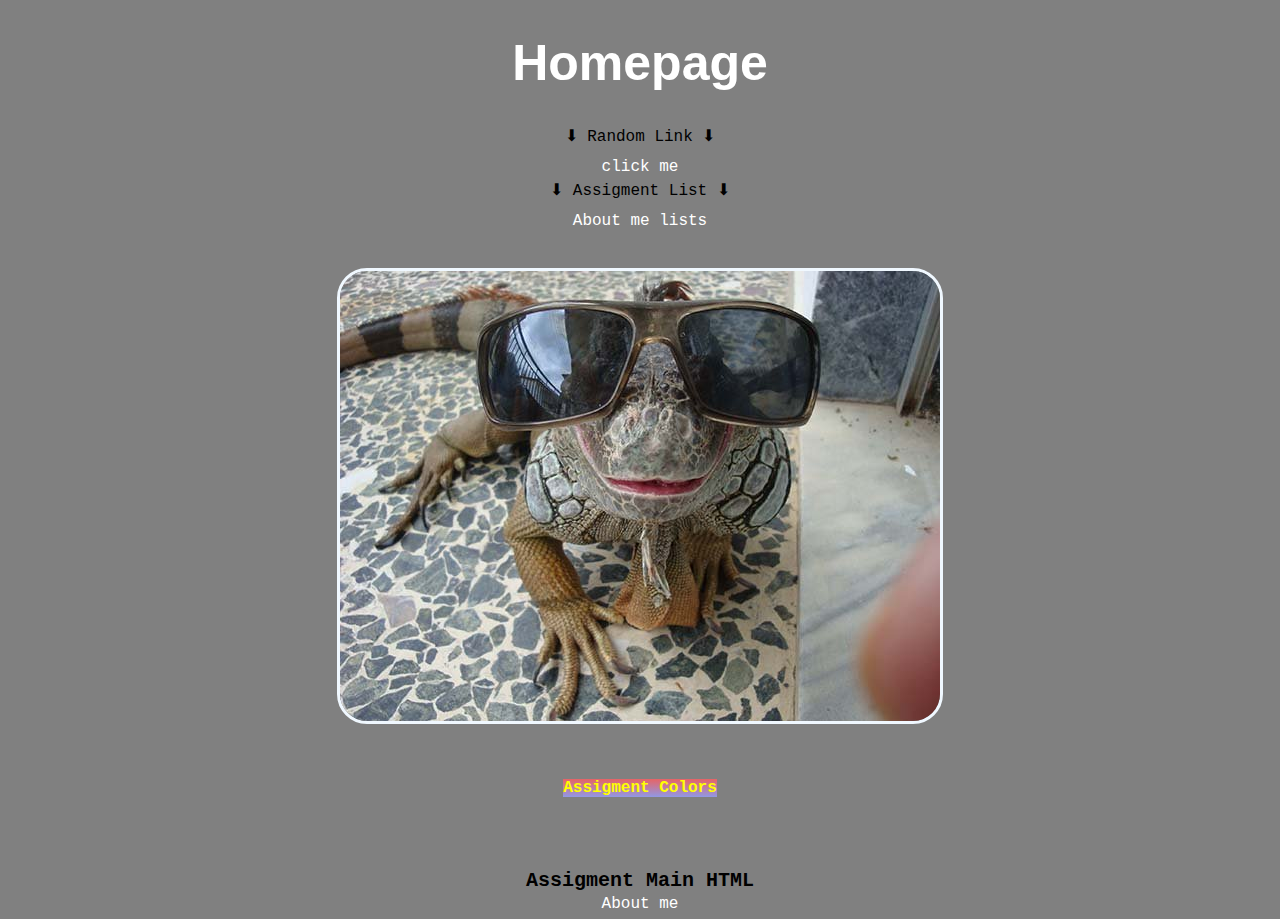
<file: index.html>
<!DOCTYPE html>
<html lang="en">
<head>
    <meta charset="UTF-8">
    <meta http-equiv="X-UA-Compatible" content="IE=edge">
    <meta name="viewport" content="width=device-width, initial-scale=1.0">
    <title>Links & Images</title>
</head>
<style>
    @import url('https://fonts.googleapis.com/css2?family=Roboto&family=Ubuntu+Mono&family=Ubuntu:wght@300&display=swap');
    </style>
<link rel="stylesheet" href="./css/style.css">
<br>
    <h1 style="color:#FFF; font-family: sans-serif;">
        Homepage
    </h1>
    <br>
    <p style="font: size 20px;">&#11015 Random Link &#11015</p>
    <a href="https://theuselessweb.com" class="randomLink">click me</a>
    <p style="font: size 20px;">&#11015 Assigment List &#11015</p>
    <a href="./pages/lists.html">About me lists</a>
    <br>
    <br>
    <img src="./images/first-image.jpg" alt="iguanaWithShades">
    <br>
    <br>
    <h2>
        <a class="Colors" href="./pages/assigment_colors.html">
            Assigment Colors
        </a>
    </h2>
    <br>
    <br>
    <section style="text-align: center;">
        <h3>Assigment Main HTML </h3>
        <a href="./pages/hero_banner.html" style="color: #FFF">
            About me
        </a>
    </section>
</body>
</html>
</file>
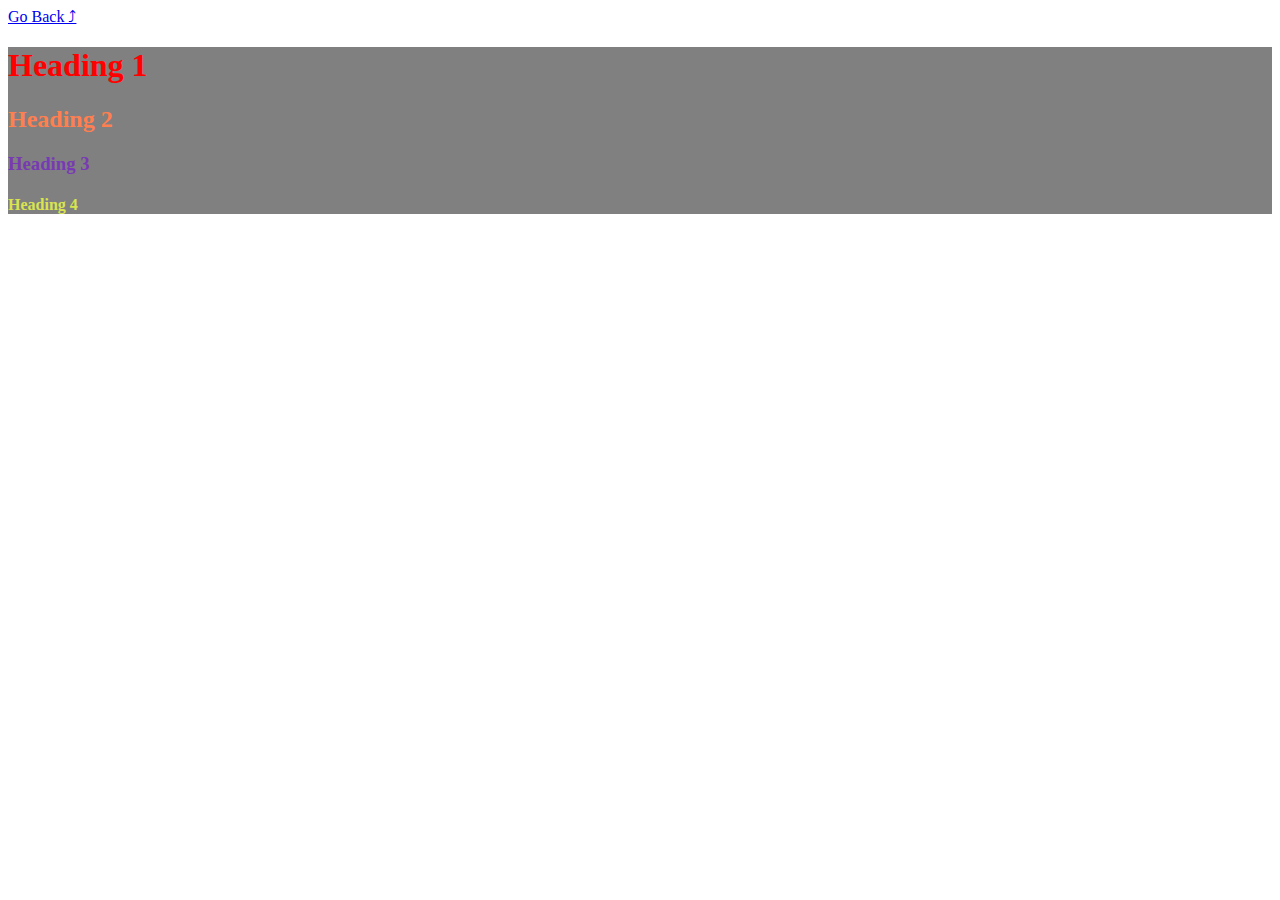
<file: pages/assigment_colors.html>
<!DOCTYPE html>
<html lang="en">
<head>
    <meta charset="UTF-8">
    <meta http-equiv="X-UA-Compatible" content="IE=edge">
    <meta name="viewport" content="width=device-width, initial-scale=1.0">
    <title>Document</title>
</head>
<header>
    <a href="../index.html">Go Back &#10548</a>
</header>
<body>
    <div style="background-color:grey">
        <h1 style="color: #FF0000;">Heading 1</h1>
        <h2 style="color: coral;">Heading 2</h2>
        <h3 style="color: rgb(120, 58, 180);">Heading 3</h3>
        <h4 style="color:hsl(64, 74%, 60%);)">Heading 4</h4>
    </div>
</body>
</html>
</file>
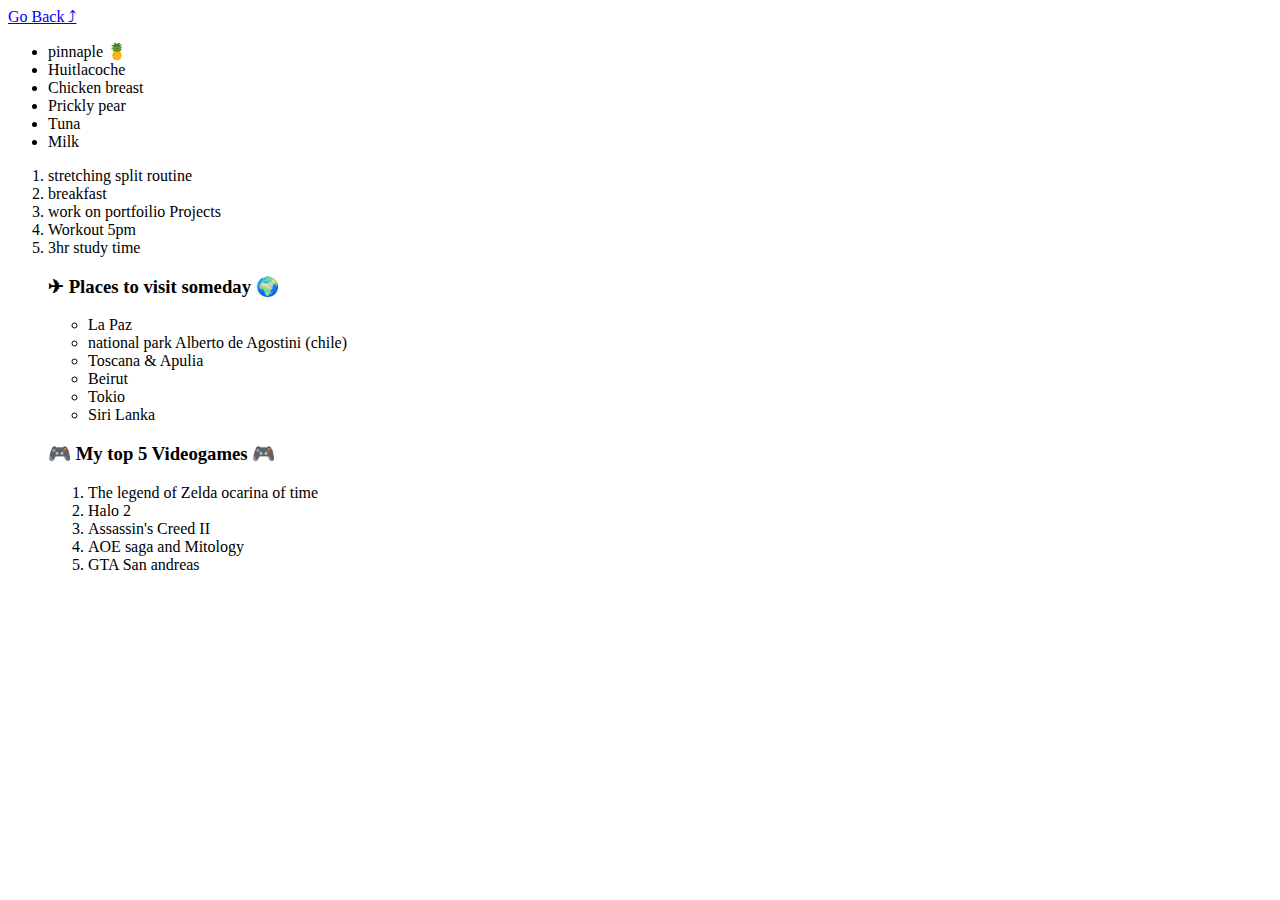
<file: pages/lists.html>
<!DOCTYPE html>
<html lang="en">
<head>
    <meta charset="UTF-8">
    <meta http-equiv="X-UA-Compatible" content="IE=edge">
    <meta name="viewport" content="width=device-width, initial-scale=1.0">
    <title>Lists</title>
</head>
<header>
    <a href="../index.html">Go Back &#10548</a>
</header>
<body>
    <ul class="shopingList">
        <li>pinnaple &#127821;</li>
        <li>Huitlacoche</li>
        <li>Chicken breast</li>
        <li>Prickly pear</li>
        <li>Tuna</li>
        <li>Milk</li>
    </ul>
    <ol class="todoList">
        <li>stretching split routine</li>
        <li>breakfast</li>
        <li>work on portfoilio Projects</li>
        <li>Workout 5pm</li>
        <li>3hr study time</li>
    </ol>
    
    <ol>
        <h3>&#9992 Places to visit someday &#127757</h3>
        <ul class="placesToVisit">
            <li>La Paz</li>
            <li>national park Alberto de Agostini (chile)</li>
            <li>Toscana & Apulia</li>
            <li>Beirut</li>
            <li>Tokio</li>
            <li>Siri Lanka</li>
        </ul>
    </ol>
    
   <ul>
       <h3>🎮 My top 5 Videogames &#127918 </h3>
       <ol class="top5Videogames">
           <li>The legend of Zelda ocarina of time</li>
           <li>Halo 2</li>
           <li>Assassin's Creed II</li>
           <li>AOE saga and Mitology</li>
           <li>GTA San andreas</li>
   </ul>
</body>
</html>
</file>
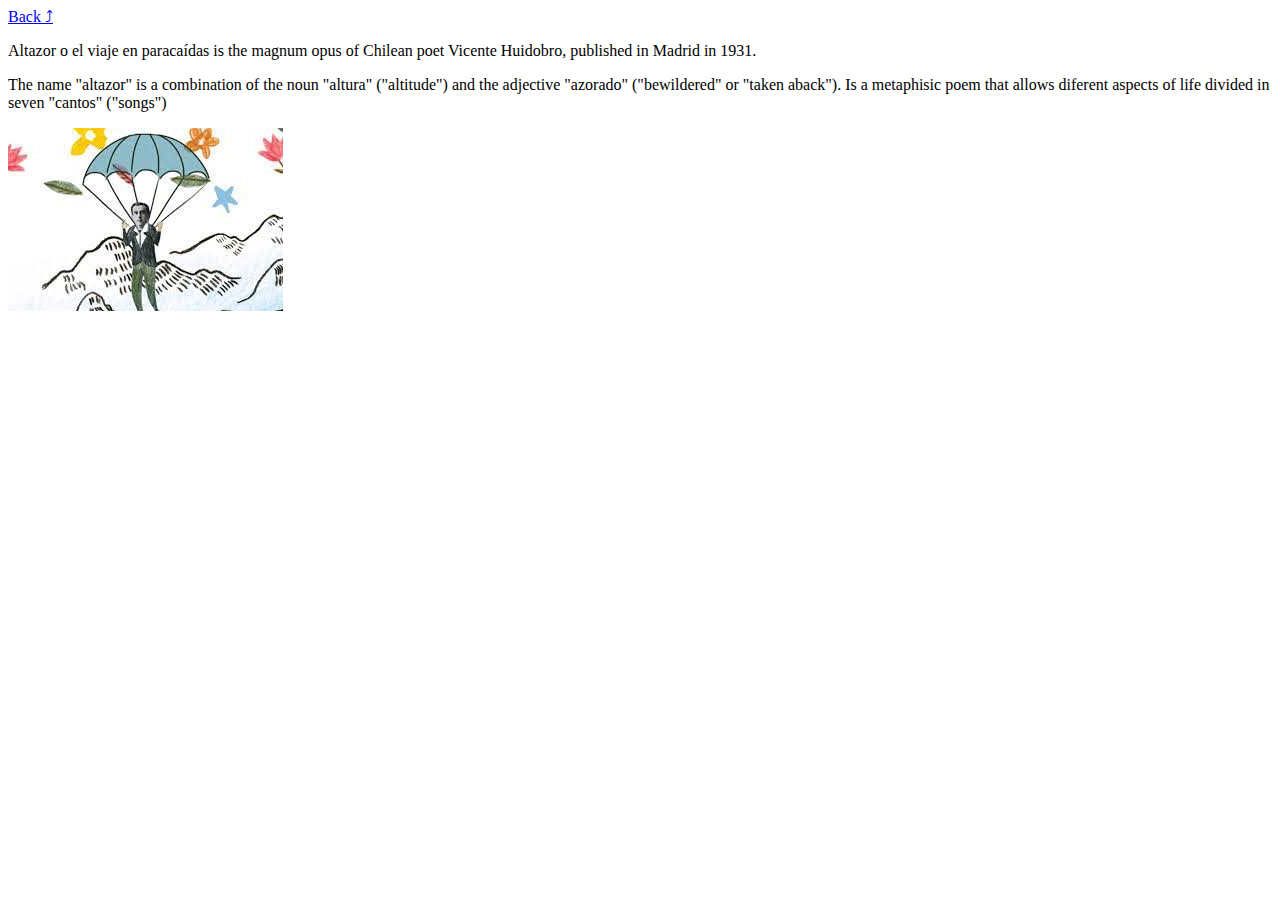
<file: pages/content_list_pages/altazor.html>
<!DOCTYPE html>
<html lang="en">
<head>
    <meta charset="UTF-8">
    <meta http-equiv="X-UA-Compatible" content="IE=edge">
    <meta name="viewport" content="width=device-width, initial-scale=1.0">
    <title>Document</title>
</head>
<header>
    <a href="../about_me.html">Back &#10548</a>
</header>
<body>
    <P>Altazor o el viaje en paracaídas is the magnum opus of Chilean poet Vicente Huidobro, published in Madrid in 1931.</P>
    <p>The name "altazor" is a combination of the noun "altura" ("altitude") and the adjective "azorado" ("bewildered" or "taken aback"). Is a metaphisic poem that allows diferent aspects of life divided in seven "cantos" ("songs")</p>
    <img src="../../images/altazor.jpg" alt="altazor_Parachute">
    
</body>
</html>
</file>
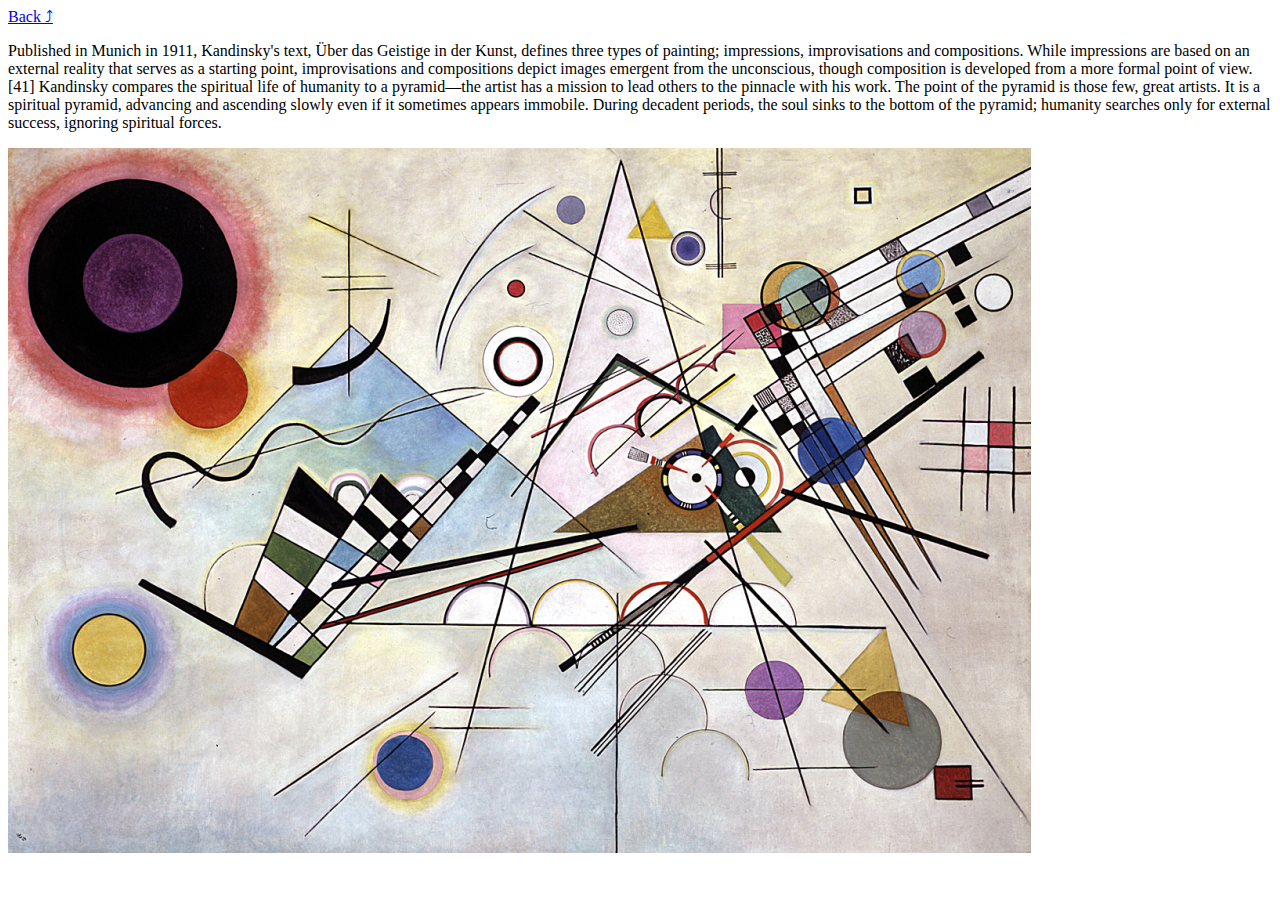
<file: pages/content_list_pages/concerning_spiritual.html>
<!DOCTYPE html>
<html lang="en">
<head>
    <meta charset="UTF-8">
    <meta http-equiv="X-UA-Compatible" content="IE=edge">
    <meta name="viewport" content="width=device-width, initial-scale=1.0">
    <title>Document</title>
</head>
<header>
    <a href="../about_me.html">Back &#10548</a>
</header>
<body>

    <p>Published in Munich in 1911, Kandinsky's text, Über das Geistige in der Kunst, defines three types of painting; impressions, improvisations and compositions. While impressions are based on an external reality that serves as a starting point, improvisations and compositions depict images emergent from the unconscious, though composition is developed from a more formal point of view.[41] Kandinsky compares the spiritual life of humanity to a pyramid—the artist has a mission to lead others to the pinnacle with his work. The point of the pyramid is those few, great artists. It is a spiritual pyramid, advancing and ascending slowly even if it sometimes appears immobile. During decadent periods, the soul sinks to the bottom of the pyramid; humanity searches only for external success, ignoring spiritual forces.</p>

    <img src="../../images/kandinsky.jpg" alt="kKndinsky_art_work">
</body>
</html>
</file>
<file: css/style.css>
*{
    padding: 0;
    margin: 0;
    box-sizing: border-box;
    font-size: 62.5%;
    text-align: center;
    font-family: 'Roboto', sans-serif;
    font-family: 'Ubuntu', sans-serif;
    font-family: 'Ubuntu Mono', monospace;
}

img {border-radius: 30px; border: 3px solid aliceblue;}
h1{font-size: 5rem;}
h2{font-size: 3rem;}
h3{font-size: 2rem;}
a{font-size: 1.6rem; text-decoration: none; color: #fff;}
p{
    font-size:1.6rem;
}

body{
    font-size: 3rem;
    background-color: grey;
}

.Colors{
    text-decoration: none;
    color: yellow;
    background: linear-gradient(#e66465, #9198e5);
}
</file>
